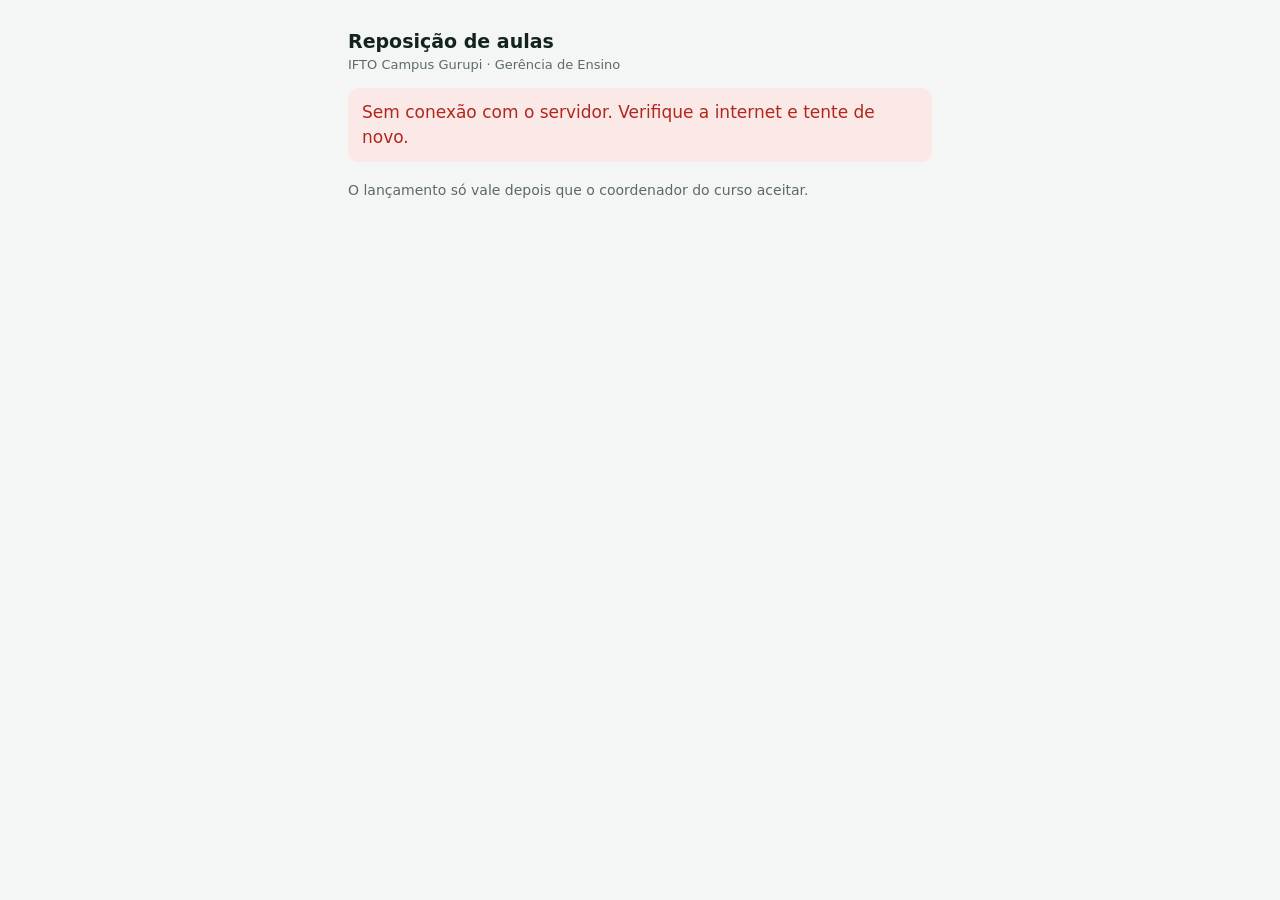
<file: index.html>
<!doctype html>
<html lang="pt-BR">
<head>
<meta charset="utf-8">
<meta name="viewport" content="width=device-width,initial-scale=1">
<title>Reposição de aulas</title>
<link rel="icon" href="data:,">
<link rel="stylesheet" href="comum.css">
<script src="config.js"></script>
</head>
<body>
<main class="estreito">
  <header class="topo"><div><b>Reposição de aulas</b><small>IFTO Campus Gurupi · Gerência de Ensino</small></div></header>
  <div id="tela"></div>
  <p class="mudo">O lançamento só vale depois que o coordenador do curso aceitar.</p>
</main>
<script src="comum.js"></script>
<script>
const E = { passo: 0, d: {}, docentes: [] };
const tela = $('tela');
const NOME_PASSOS = ['Tipo', 'Docente', 'Turma', 'Dados', 'Você'];

function cab(titulo) { return `<p class="passo">Passo ${E.passo + 1} de ${NOME_PASSOS.length}</p><h1>${titulo}</h1>`; }
function msg(t) { const m = $('msg'); if (m) m.innerHTML = t ? `<div class="msg erro" role="alert">${esc(t)}</div>` : ''; }
function voltar() { return E.passo ? '<button id="vlt" type="button">Voltar</button>' : ''; }
function ligar(prox) { if ($('vlt')) $('vlt').onclick = () => { E.passo--; desenhar(); }; if ($('prox')) $('prox').onclick = prox; }

/* A lista de docentes é guardada no navegador: a próxima abertura mostra na hora e atualiza em segundo plano. */
async function iniciar() {
  let guardado = null;
  try { guardado = JSON.parse(localStorage.getItem('rep_catalogo') || 'null'); } catch (e) {}
  if (guardado && guardado.docentes && guardado.docentes.length) { E.docentes = guardado.docentes; desenhar(); }
  else tela.innerHTML = '<div class="card">Carregando a lista de docentes…</div>';
  const r = await chamar('catalogo');
  if (r.erro) { if (!E.docentes.length) tela.innerHTML = `<div class="msg erro">${esc(r.erro)}</div>`; return; }
  if (!r.docentes.length) { tela.innerHTML = '<div class="msg erro">A lista de docentes ainda não foi publicada pela Gerência.</div>'; return; }
  const mudou = JSON.stringify(r.docentes) !== JSON.stringify(E.docentes);
  E.docentes = r.docentes;
  try { localStorage.setItem('rep_catalogo', JSON.stringify({ docentes: r.docentes, em: Date.now() })); } catch (e) {}
  if (!guardado || (mudou && E.passo === 0)) desenhar();
}

function desenhar() {
  const f = [passoTipo, passoDocente, passoTurma, passoDados, passoVoce][E.passo];
  f();
}

function passoTipo() {
  tela.innerHTML = cab('O que aconteceu?') + '<div class="tipos">' + Object.keys(TIPOS).map(k =>
    `<button type="button" data-t="${k}">${TIPOS[k][0]}<small>${TIPOS[k][1]}</small></button>`).join('') + '</div>';
  tela.querySelectorAll('[data-t]').forEach(b => b.onclick = () => { E.d.tipo = b.dataset.t; E.passo = 1; desenhar(); });
}

function opcoesDocentes(sel, exceto) {
  return '<option value="">Escolha…</option>' + E.docentes.filter(d => d.ref !== exceto).map(d =>
    `<option value="${esc(d.ref)}"${d.ref === sel ? ' selected' : ''}>${esc(d.nome)}</option>`).join('');
}

function passoDocente() {
  const perm = E.d.tipo === 'permuta';
  tela.innerHTML = cab(perm ? 'Quem trocou de aula?' : 'De qual docente?') + `<div class="card">
    <label for="doc">${perm ? 'Docente que lança a troca' : 'Docente'}</label><select id="doc">${opcoesDocentes(E.d.ref_docente)}</select>
    ${perm ? `<label for="com">Trocou com</label><select id="com">${opcoesDocentes(E.d.ref_com, E.d.ref_docente)}</select>` : ''}
    <div id="msg"></div></div><div class="linha">${voltar()}<button id="prox" class="prim" type="button">Continuar</button></div>`;
  if (perm) $('doc').onchange = () => { E.d.ref_docente = $('doc').value; E.d.ref_com = ''; passoDocente(); };
  ligar(() => {
    E.d.ref_docente = $('doc').value; if (perm) E.d.ref_com = $('com').value;
    if (!E.d.ref_docente) return msg('Escolha o docente.');
    if (perm && !E.d.ref_com) return msg('Escolha o outro docente da troca.');
    E.d.turma = ''; E.passo = 2; desenhar();
  });
}

function todasTurmas() { return E.docentes.flatMap(d => d.turmas.map(t => t.turma)); }
function turmasDoDocente() { const d = E.docentes.find(x => x.ref === E.d.ref_docente); return d ? d.turmas : []; }

function passoTurma() {
  const ts = turmasDoDocente();
  tela.innerHTML = cab('Qual turma e disciplina?') + `<div class="card"><label for="tur">Turma e disciplina</label>
    <select id="tur"><option value="">Escolha…</option>${ts.map((t, i) => `<option value="${i}"${t.turma === E.d.turma && t.disciplina === E.d.disciplina ? ' selected' : ''}>${esc(t.disciplina)} - ${esc(nomeMostrado(t.nome, t.curso, t.turma, letraTurma(t.turma, todasTurmas())))}</option>`).join('')}</select>
    <p class="mudo" style="margin-top:8px">Mostra só as turmas que esse docente tem.</p><div id="msg"></div></div>
    <div class="linha">${voltar()}<button id="prox" class="prim" type="button">Continuar</button></div>`;
  ligar(() => {
    const i = $('tur').value; if (i === '') return msg('Escolha a turma e a disciplina.');
    E.d.turma = ts[i].turma; E.d.turma_nome = nomeMostrado(ts[i].nome, ts[i].curso, ts[i].turma, letraTurma(ts[i].turma, todasTurmas())); E.d.disciplina = ts[i].disciplina; E.d.curso = ts[i].curso; E.passo = 3; desenhar();
  });
}

/** Foto: reduz para no máximo 1600 px em JPEG (fica com ~300 KB); PDF: até 4 MB. Devolve {nome, tipo, dados(base64)}. */
async function lerAnexo(f) {
  const base64 = blob => new Promise((ok, no) => { const r = new FileReader(); r.onload = () => ok(String(r.result).split(',')[1]); r.onerror = () => no(new Error('Não consegui ler esse arquivo.')); r.readAsDataURL(blob); });
  if (f.type === 'application/pdf') {
    if (f.size > 4 * 1024 * 1024) throw new Error('O PDF é grande demais (máximo 4 MB). Tire uma foto da lista.');
    return { nome: f.name, tipo: f.type, dados: await base64(f) };
  }
  if (!/^image\//.test(f.type)) throw new Error('Escolha uma foto ou um PDF.');
  let img; try { img = await createImageBitmap(f); } catch (e) { throw new Error('Não consegui abrir essa foto. Tente tirar de novo ou envie um PDF.'); }
  const k = Math.min(1, 1600 / Math.max(img.width, img.height)), c = document.createElement('canvas');
  c.width = Math.max(1, Math.round(img.width * k)); c.height = Math.max(1, Math.round(img.height * k));
  c.getContext('2d').drawImage(img, 0, 0, c.width, c.height);
  const dados = c.toDataURL('image/jpeg', 0.8).split(',')[1];
  return { nome: f.name.replace(/\.[^.]+$/, '') + '.jpg', tipo: 'image/jpeg', dados };
}

function hojeISO() { const d = new Date(); return new Date(d.getTime() - d.getTimezoneOffset() * 60000).toISOString().slice(0, 10); }

function passoDados() {
  tela.innerHTML = cab('Quando foi e quantas aulas?') + `<div class="card">
    <label for="dt">Data da aula</label><input id="dt" type="date" max="${hojeISO()}" value="${esc(E.d.data || '')}">
    <label for="qt">Quantidade de aulas</label><input id="qt" type="number" inputmode="numeric" min="1" max="40" value="${esc(E.d.quantidade || 2)}">
    ${E.d.tipo === 'reposicao' ? `<label for="an">Lista de frequência da reposição <span class="mudo">(foto ou PDF, obrigatório)</span></label>
      <input id="an" type="file" accept="image/*,application/pdf"><p class="mudo" id="anInfo">${E.d.anexo ? 'Anexado: ' + esc(E.d.anexo.nome) : 'Tire uma foto da lista assinada ou escolha o arquivo.'}</p>` : ''}
    <label for="mo">Motivo ou observação <span class="mudo">(opcional)</span></label><textarea id="mo" maxlength="300">${esc(E.d.motivo || '')}</textarea>
    <div id="msg"></div></div><div class="linha">${voltar()}<button id="prox" class="prim" type="button">Continuar</button></div>`;
  if ($('an')) $('an').onchange = async () => {
    const f = $('an').files[0]; if (!f) return;
    $('anInfo').textContent = 'Preparando o arquivo…'; E.d.anexo = null;
    try { E.d.anexo = await lerAnexo(f); $('anInfo').textContent = 'Anexado: ' + f.name; }
    catch (e) { $('anInfo').textContent = ''; msg(e.message || 'Não consegui ler esse arquivo.'); }
  };
  ligar(() => {
    E.d.data = $('dt').value; E.d.quantidade = Number($('qt').value); E.d.motivo = $('mo').value;
    if (!E.d.data) return msg('Informe a data.');
    if (E.d.data > hojeISO()) return msg('A data não pode ser futura.');
    if (!(E.d.quantidade >= 1 && E.d.quantidade <= 40) || Math.floor(E.d.quantidade) !== E.d.quantidade) return msg('A quantidade deve ser um número inteiro de 1 a 40.');
    if (E.d.tipo === 'reposicao' && !E.d.anexo) return msg('Anexe a lista de frequência da reposição.');
    E.passo = 4; desenhar();
  });
}

function resumo() {
  const doc = E.docentes.find(x => x.ref === E.d.ref_docente), com = E.docentes.find(x => x.ref === E.d.ref_com);
  return `<div class="card"><b>${TIPOS[E.d.tipo][0]}</b>: ${esc(doc.nome)}${com ? ' ↔ ' + esc(com.nome) : ''}<br>
    ${esc(E.d.disciplina)} - ${esc(E.d.turma_nome || E.d.turma)}<br>${dataBR(E.d.data)} · ${E.d.quantidade} ${E.d.quantidade === 1 ? 'aula' : 'aulas'}${E.d.anexo ? '<br>Lista de frequência anexada' : ''}</div>`;
}

function passoVoce() {
  tela.innerHTML = cab('Quem está lançando?') + resumo() + `<div class="card">
    <label for="nm">Seu nome</label><input id="nm" autocomplete="name" value="${esc(E.d.nome || '')}">
    <label for="pp">Você é</label><select id="pp"><option value="">Escolha…</option>
      <option value="professor"${E.d.papel === 'professor' ? ' selected' : ''}>Professor(a)</option>
      <option value="representante"${E.d.papel === 'representante' ? ' selected' : ''}>Representante de turma</option></select>
    <div id="msg"></div></div><div class="linha">${voltar()}<button id="prox" class="prim" type="button">Enviar</button></div>`;
  ligar(async () => {
    E.d.nome = $('nm').value; E.d.papel = $('pp').value;
    if (E.d.nome.trim().length < 3) return msg('Informe seu nome.');
    if (!E.d.papel) return msg('Diga se você é professor ou representante.');
    $('prox').disabled = true; $('prox').textContent = 'Enviando…';
    const r = await chamar('lancar', E.d);
    if (r.erro) { $('prox').disabled = false; $('prox').textContent = 'Enviar'; return msg(r.erro); }
    tela.innerHTML = `<div class="msg ok"><b>Enviado!</b><br>O coordenador do curso ${esc(r.curso)} vai analisar. Código: ${esc(r.id)}</div>
      <button id="outro" class="prim" type="button">Fazer outro lançamento</button>`;
    $('outro').onclick = () => { E.d = { nome: E.d.nome, papel: E.d.papel }; E.passo = 0; desenhar(); };
  });
}
iniciar();
</script>
</body>
</html>
</file>
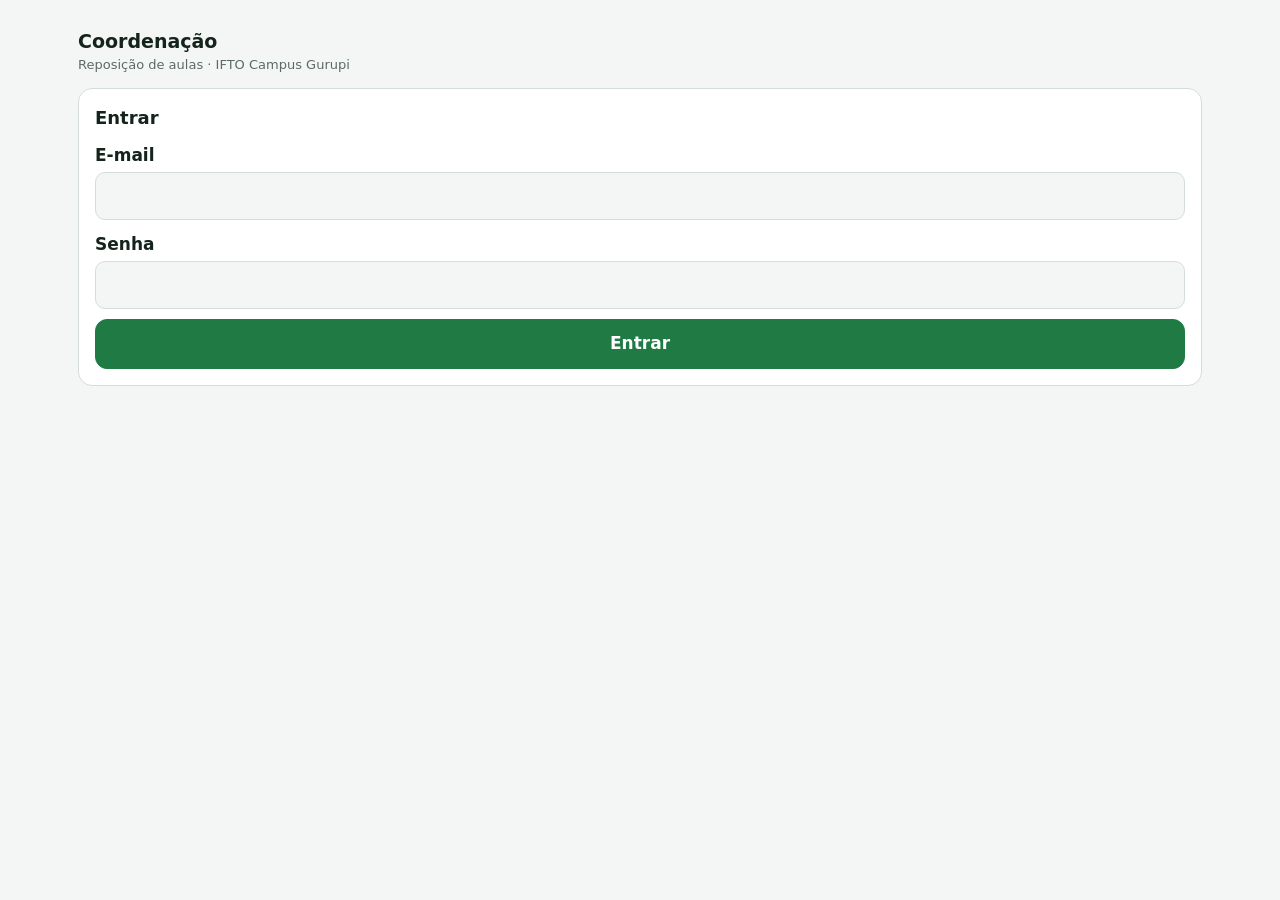
<file: coordenador.html>
<!doctype html>
<html lang="pt-BR">
<head>
<meta charset="utf-8">
<meta name="viewport" content="width=device-width,initial-scale=1">
<title>Coordenação · Reposição de aulas</title>
<link rel="icon" href="data:,">
<link rel="stylesheet" href="comum.css">
<script src="config.js"></script>
</head>
<body>
<main>
  <header class="topo"><div><b>Coordenação</b><small>Reposição de aulas · IFTO Campus Gurupi</small></div></header>
  <div id="tela"></div>
</main>
<script src="comum.js"></script>
<script>
const tela = $('tela');
let token = '', ABA = 'pend', D = null;
try { token = sessionStorage.getItem('rep_token') || ''; } catch (e) {}

function guardar(t) { token = t; try { sessionStorage.setItem('rep_token', t); } catch (e) {} }

function login(aviso) {
  D = null;
  tela.innerHTML = `<div class="card"><h2>Entrar</h2>${aviso ? `<div class="msg erro" role="alert">${esc(aviso)}</div>` : ''}
    <label for="em">E-mail</label><input id="em" type="email" autocomplete="username" inputmode="email">
    <label for="se">Senha</label><input id="se" type="password" autocomplete="current-password">
    <div id="msg"></div><p></p><button id="ent" class="prim" type="button">Entrar</button></div>`;
  $('ent').onclick = async () => {
    $('ent').disabled = true;
    const r = await chamar('login', { email: $('em').value, senha: $('se').value });
    if (r.erro) return login(r.erro);
    guardar(r.token); fila();
  };
}

function cartao(l, pend) {
  const ET = TIPOS[l.tipo][0], com = l.com_docente ? ' ↔ ' + esc(l.com_docente) : '';
  return `<div class="card cartao" data-id="${esc(l.id)}"><span class="etq">${ET}</span>
    <h3>${esc(l.docente)}${com}</h3>
    <div class="meta">${esc(l.disciplina)} - ${esc(nomeMostrado(l.turma_nome, l.curso, l.turma, ''))}<br>${dataBR(l.data)} · ${l.quantidade} ${l.quantidade === 1 ? 'aula' : 'aulas'}${l.motivo ? '<br>“' + esc(l.motivo) + '”' : ''}
      <br>Lançado por ${esc(l.lancado_por)} (${l.papel === 'professor' ? 'professor' : 'representante'})</div>
    ${l.tem_anexo ? `<div style="margin-top:10px"><button type="button" data-an="${esc(l.id)}">Ver lista de frequência</button><div class="anv" style="margin-top:8px"></div></div>` : ''}
    ${pend ? `<div class="acoes"><button class="prim" data-d="deferido" type="button">Deferir</button><button class="ruim" data-d="recusado" type="button">Recusar</button></div><div class="alvo"></div>`
      : `<div class="meta" style="margin-top:8px"><b>${l.status === 'deferido' ? 'Deferido' : 'Recusado'}</b> por ${esc(l.decidido_por)}${l.motivo_decisao ? ': ' + esc(l.motivo_decisao) : ''}</div>`}</div>`;
}

/** Aba Saldos: resumo em números e as duas listas (quem deve aula e quem tem crédito), só do seu curso. */
function telaSaldos(s) {
  if (!s) return '';
  if (s.erro) return `<div class="msg erro largo">Lista indisponível agora (${esc(s.erro)}).</div>`;
  const dev = s.devendo, cre = s.credito;
  const aulasDev = dev.reduce((a, x) => a - x.saldo, 0), aulasCre = cre.reduce((a, x) => a + x.saldo, 0);
  const linha = (x, deve) => `<div class="linha" style="justify-content:space-between;padding:8px 0;border-bottom:1px solid var(--lin);gap:12px">
    <span>${esc(x.nome)}<br><span class="mudo">${esc(x.cursos.join(' · '))}</span></span>
    <b style="flex:0;white-space:nowrap;color:${deve ? 'var(--ruim)' : 'var(--ac)'}">${deve ? '−' : '+'}${Math.abs(x.saldo)} ${Math.abs(x.saldo) === 1 ? 'aula' : 'aulas'}</b></div>`;
  return `<div class="resumo largo">
      <div class="card"><b>${dev.length}</b><span class="mudo">${dev.length === 1 ? 'docente deve' : 'docentes devem'} aula</span></div>
      <div class="card neg"><b>${aulasDev}</b><span class="mudo">${aulasDev === 1 ? 'aula a repor' : 'aulas a repor'}</span></div>
      <div class="card"><b>${cre.length}</b><span class="mudo">com aulas em crédito</span></div>
      <div class="card"><b>${aulasCre}</b><span class="mudo">${aulasCre === 1 ? 'aula em crédito' : 'aulas em crédito'}</span></div>
    </div>
    <div class="colunas largo">
      <div><h2>Quem deve aula</h2><div class="card">${dev.length ? dev.map(x => linha(x, true)).join('') : '<span class="mudo">Ninguém do seu curso deve aula.</span>'}</div></div>
      <div><h2>Com aulas em crédito</h2><div class="card">${cre.length ? cre.map(x => linha(x, false)).join('') : '<span class="mudo">Ninguém com crédito.</span>'}</div></div>
    </div>
    <p class="mudo largo">${s.atualizado_em ? 'Atualizado pelo IF Conecta em ' + new Date(s.atualizado_em).toLocaleString('pt-BR') + '.' : 'Ainda não atualizado pelo IF Conecta.'}</p>`;
}

function conteudo() {
  const r = D.fila;
  if (ABA === 'pend') return r.pendentes.length ? r.pendentes.map(l => cartao(l, true)).join('') : '<div class="card mudo largo">Nada pendente. 🎉</div>';
  if (ABA === 'dec') return r.recentes.length ? r.recentes.map(l => cartao(l, false)).join('') : '<div class="card mudo largo">Ainda não há decisões.</div>';
  return telaSaldos(D.saldos);
}

function desenhar(aviso) {
  const r = D.fila, ab = (k, t) => `<button type="button" data-t="${k}" class="${ABA === k ? 'ativa' : ''}">${t}</button>`;
  tela.innerHTML = `<h1>Olá, ${esc(r.nome)}</h1><p class="mudo">Cursos: ${esc(r.cursos.join(', ') || 'nenhum')}</p>
    ${aviso ? `<div class="msg ok">${esc(aviso)}</div>` : ''}
    <div class="abas">${ab('pend', `Aguardando (${r.pendentes.length})`)}${ab('dec', 'Decididos')}${ab('saldos', 'Saldos')}</div>
    <div class="grade">${conteudo()}</div>
    <p><button id="trocar" type="button">Trocar minha senha</button> <button id="sair" type="button">Sair</button></p><div id="ts"></div>`;
  tela.querySelectorAll('[data-t]').forEach(b => b.onclick = () => { ABA = b.dataset.t; desenhar(); });
  $('sair').onclick = () => { guardar(''); login(); };
  $('trocar').onclick = () => {
    $('ts').innerHTML = `<div class="card"><h2>Trocar minha senha</h2><label for="sa">Senha atual</label><input id="sa" type="password" autocomplete="current-password">
      <label for="sn">Nova senha (8 letras ou mais)</label><input id="sn" type="password" autocomplete="new-password"><div id="tm"></div><p></p><button id="tok" class="prim" type="button">Salvar nova senha</button></div>`;
    $('sa').focus();
    $('tok').onclick = async () => {
      const x = await chamar('trocar_senha', { token, atual: $('sa').value, nova: $('sn').value });
      if (x.sair) return login(x.erro);
      if (x.erro) { $('tm').innerHTML = `<div class="msg erro" role="alert">${esc(x.erro)}</div>`; return; }
      guardar(x.token); fila('Senha trocada.');
    };
  };
  tela.querySelectorAll('[data-an]').forEach(b => b.onclick = async () => {
    const alvo = b.parentNode.querySelector('.anv'); alvo.textContent = 'Abrindo…';
    const r = await chamar('anexo', { token, id: b.dataset.an });
    if (r.sair) return login(r.erro);
    if (r.erro) { alvo.innerHTML = `<div class="msg erro">${esc(r.erro)}</div>`; return; }
    const bin = atob(r.dados), u8 = new Uint8Array(bin.length); for (let k = 0; k < bin.length; k++) u8[k] = bin.charCodeAt(k);
    const url = URL.createObjectURL(new Blob([u8], { type: r.tipo }));
    alvo.innerHTML = r.tipo === 'application/pdf' ? `<a href="${url}" target="_blank" rel="noopener">Abrir o PDF</a>` : `<a href="${url}" target="_blank" rel="noopener"><img src="${url}" alt="Lista de frequência" style="max-width:100%;border-radius:10px;border:1px solid var(--lin)"></a>`;
  });
  tela.querySelectorAll('.cartao').forEach(c => c.querySelectorAll('[data-d]').forEach(b => b.onclick = () => decidir(c, b.dataset.d)));
}

async function fila(aviso) {
  tela.innerHTML = '<div class="card">Carregando…</div>';
  const [r, sd] = await Promise.all([chamar('fila', { token }), chamar('saldos', { token })]);   // em paralelo: metade do tempo
  if (r.sair) return login(r.erro);
  if (r.erro) { tela.innerHTML = `<div class="msg erro">${esc(r.erro)}</div>`; return; }
  if (sd.sair) return login(sd.erro);
  D = { fila: r, saldos: sd };
  desenhar(aviso);
}

function decidir(c, d) {
  if (d === 'deferido') return enviar(c, d, '');
  c.querySelector('.alvo').innerHTML = `<label>Motivo da recusa</label><textarea class="mot" maxlength="300"></textarea><div class="acoes"><button class="ruim ok-recusa" type="button">Confirmar recusa</button><button class="cancela" type="button">Cancelar</button></div><div class="erro-l"></div>`;
  c.querySelector('.cancela').onclick = () => { c.querySelector('.alvo').innerHTML = ''; };
  c.querySelector('.ok-recusa').onclick = () => enviar(c, d, c.querySelector('.mot').value);
}

async function enviar(c, d, motivo) {
  c.querySelectorAll('button').forEach(b => b.disabled = true);
  const r = await chamar('decidir', { token, id: c.dataset.id, decisao: d, motivo });
  if (r.sair) return login(r.erro);
  if (r.erro) { c.querySelectorAll('button').forEach(b => b.disabled = false); const e = c.querySelector('.erro-l') || c.querySelector('.alvo'); e.innerHTML = `<div class="msg erro" role="alert">${esc(r.erro)}</div>`; return; }
  fila(d === 'deferido' ? 'Lançamento deferido.' : 'Lançamento recusado.');
}
token ? fila() : login();
</script>
</body>
</html>
</file>
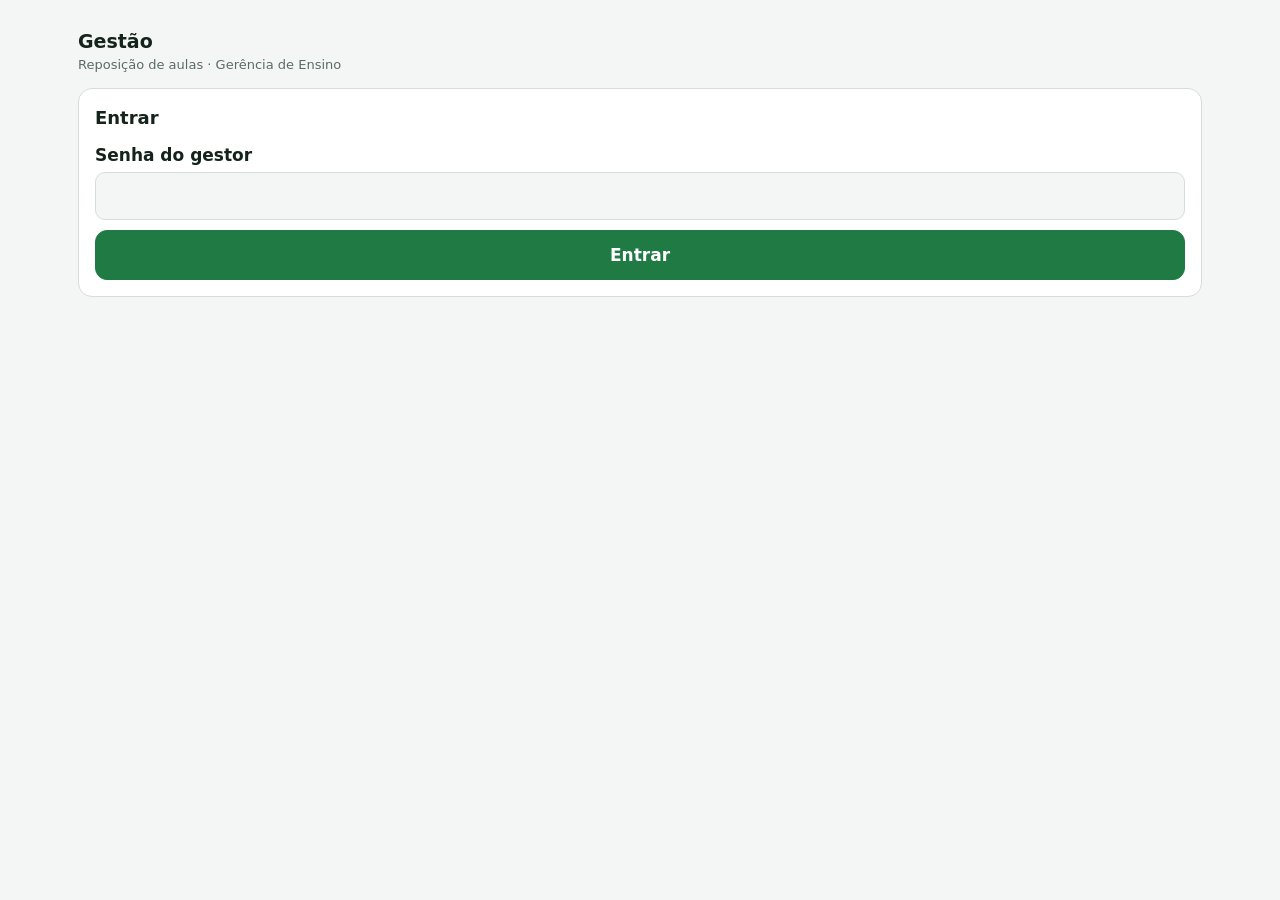
<file: gestor.html>
<!doctype html>
<html lang="pt-BR">
<head>
<meta charset="utf-8">
<meta name="viewport" content="width=device-width,initial-scale=1">
<meta name="robots" content="noindex,nofollow">
<title>Gestão · Reposição de aulas</title>
<link rel="icon" href="data:,">
<link rel="stylesheet" href="comum.css">
<script src="config.js"></script>
</head>
<body>
<main>
  <header class="topo"><div><b>Gestão</b><small>Reposição de aulas · Gerência de Ensino</small></div></header>
  <div id="tela"></div>
</main>
<script src="comum.js"></script>
<script>
const tela = $('tela');
let token = '', cursos = [], aba = 'coord';
try { token = sessionStorage.getItem('rep_gestor') || ''; } catch (e) {}
const guardar = t => { token = t; try { sessionStorage.setItem('rep_gestor', t); } catch (e) {} };

function login(aviso) {
  tela.innerHTML = `<div class="card"><h2>Entrar</h2>${aviso ? `<div class="msg erro" role="alert">${esc(aviso)}</div>` : ''}
    <label for="se">Senha do gestor</label><input id="se" type="password" autocomplete="current-password">
    <p></p><button id="ent" class="prim" type="button">Entrar</button></div>`;
  $('ent').onclick = async () => {
    $('ent').disabled = true;
    const r = await chamar('login_gestor', { senha: $('se').value });
    if (r.erro) return login(r.erro);
    guardar(r.token); painel();
  };
}

function abas() {
  return `<div class="linha" style="margin-bottom:12px"><button data-a="coord" ${aba === 'coord' ? 'class="prim"' : ''}>Coordenadores</button><button data-a="lanc" ${aba === 'lanc' ? 'class="prim"' : ''}>Lançamentos</button><button data-a="saldos" ${aba === 'saldos' ? 'class="prim"' : ''}>Saldos</button></div>`;
}

async function painel(aviso) {
  tela.innerHTML = '<div class="card">Carregando…</div>';
  const r = aba === 'coord' ? await chamar('coord_listar', { token }) : await chamar(aba === 'saldos' ? 'saldos' : 'todos', { token });
  if (r.sair) return login(r.erro);
  if (r.erro) { tela.innerHTML = `<div class="msg erro">${esc(r.erro)}</div>`; return; }
  const topo = abas() + (aviso ? `<div class="msg ok">${esc(aviso)}</div>` : '');
  if (aba === 'coord') { cursos = r.cursos; tela.innerHTML = topo + telaCoord(r); ligarCoord(); }
  else if (aba === 'saldos') tela.innerHTML = topo + telaSaldos(r);
  else { tela.innerHTML = topo + telaLanc(r.lancamentos); ligarLanc(); }
  tela.querySelectorAll('[data-a]').forEach(b => b.onclick = () => { aba = b.dataset.a; painel(); });
}

function telaCoord(r) {
  return `${r.coordenadores.length ? r.coordenadores.map(c => `<div class="card cartao"><h3>${esc(c.nome)}</h3><div class="meta">${esc(c.email)}<br>${esc(c.cursos.join(' · '))}</div>
      <div class="acoes"><button data-ed="${esc(c.email)}" type="button">Editar</button><button class="ruim" data-rm="${esc(c.email)}" type="button">Remover</button></div></div>`).join('')
      : '<div class="card mudo">Nenhum coordenador cadastrado.</div>'}
    <div class="card" id="form"><h2 id="ft">Novo coordenador</h2>
      <label for="cn">Nome</label><input id="cn" autocomplete="off">
      <label for="ce">E-mail</label><input id="ce" type="email" inputmode="email" autocomplete="off">
      <label>Cursos que ele defere</label>${cursos.length ? cursos.map(c => `<label style="font-weight:400;display:flex;gap:8px;align-items:center"><input type="checkbox" name="cc" value="${esc(c)}" style="width:22px;min-height:22px"> ${esc(c)}</label>`).join('') : '<p class="mudo">Sincronize o IF Conecta para publicar a lista de cursos.</p>'}
      <label for="cs">Senha <span class="mudo">(8+ letras; vazia mantém a atual)</span></label><input id="cs" type="password" autocomplete="new-password">
      <div id="msg"></div><p></p><button id="sv" class="prim" type="button">Salvar coordenador</button></div>
    <p><button id="sair" type="button">Sair</button></p>`;
}

function ligarCoord() {
  $('sair').onclick = () => { guardar(''); login(); };
  tela.querySelectorAll('[data-rm]').forEach(b => b.onclick = async () => {
    if (!confirm('Remover este coordenador?')) return;
    const r = await chamar('coord_remover', { token, email: b.dataset.rm });
    r.sair ? login(r.erro) : painel(r.erro || 'Coordenador removido.');
  });
  tela.querySelectorAll('[data-ed]').forEach(b => b.onclick = () => {
    const c = [...tela.querySelectorAll('.cartao')].find(x => x.querySelector('[data-ed]') === b);
    $('ft').textContent = 'Editar coordenador'; $('cn').value = c.querySelector('h3').textContent;
    $('ce').value = b.dataset.ed; const cur = c.querySelector('.meta').innerText.split('\n').pop().split(' · ');
    tela.querySelectorAll('[name=cc]').forEach(i => i.checked = cur.includes(i.value)); $('form').scrollIntoView();
  });
  $('sv').onclick = async () => {
    const r = await chamar('coord_salvar', { token, nome: $('cn').value, email: $('ce').value, senha: $('cs').value,
      cursos: [...tela.querySelectorAll('[name=cc]:checked')].map(i => i.value) });
    if (r.sair) return login(r.erro);
    if (r.erro) { $('msg').innerHTML = `<div class="msg erro" role="alert">${esc(r.erro)}</div>`; return; }
    painel('Coordenador salvo.');
  };
}

function telaSaldos(s) {
  const lin = (x, dev) => `<div class="linha" style="justify-content:space-between;padding:6px 0;border-bottom:1px solid var(--lin)"><span>${esc(x.nome)}<br><span class="mudo">${esc(x.cursos.join(' · '))}</span></span><b style="flex:0;white-space:nowrap;color:${dev ? 'var(--ruim)' : 'var(--ac)'}">${dev ? '' : '+'}${x.saldo} ${Math.abs(x.saldo) === 1 ? 'aula' : 'aulas'}</b></div>`;
  return `<h2>Quem deve aula (${s.devendo.length})</h2><div class="card">${s.devendo.length ? s.devendo.map(x => lin(x, true)).join('') : '<span class="mudo">Ninguém deve aula.</span>'}</div>
    <h2>Com aulas em crédito (${s.credito.length})</h2><div class="card">${s.credito.length ? s.credito.map(x => lin(x, false)).join('') : '<span class="mudo">Ninguém com crédito.</span>'}</div>
    <p class="mudo">${s.atualizado_em ? 'Atualizado pelo IF Conecta em ' + new Date(s.atualizado_em).toLocaleString('pt-BR') + '.' : 'Ainda não atualizado pelo IF Conecta.'}</p><p><button id="sair" type="button">Sair</button></p>`;
}

function ligarLanc() {
  tela.querySelectorAll('[data-an]').forEach(b => b.onclick = async () => {
    const alvo = b.parentNode.querySelector('.anv'); alvo.textContent = 'Abrindo…';
    const r = await chamar('anexo', { token, id: b.dataset.an });
    if (r.sair) return login(r.erro);
    if (r.erro) { alvo.innerHTML = `<div class="msg erro">${esc(r.erro)}</div>`; return; }
    const bin = atob(r.dados), u8 = new Uint8Array(bin.length); for (let k = 0; k < bin.length; k++) u8[k] = bin.charCodeAt(k);
    const url = URL.createObjectURL(new Blob([u8], { type: r.tipo }));
    alvo.innerHTML = r.tipo === 'application/pdf' ? `<a href="${url}" target="_blank" rel="noopener">Abrir o PDF</a>` : `<a href="${url}" target="_blank" rel="noopener"><img src="${url}" alt="Lista de frequência" style="max-width:100%;border-radius:10px;border:1px solid var(--lin)"></a>`;
  });
  tela.querySelectorAll('.cartao').forEach(c => c.querySelectorAll('[data-d]').forEach(b => b.onclick = async () => {
    const d = b.dataset.d;
    if (d === 'recusado' && !c.querySelector('.mot')) {
      c.querySelector('.alvo').innerHTML = '<label>Motivo da recusa</label><textarea class="mot" maxlength="300"></textarea><div class="erro-l"></div><p class="mudo">Toque em Recusar de novo para confirmar.</p>';
      return;
    }
    const id = c.querySelector('[data-an]') ? c.querySelector('[data-an]').dataset.an : null;
    c.querySelectorAll('button').forEach(x => x.disabled = true);
    const r = await chamar('decidir', { token, id: c.dataset.id, decisao: d, motivo: c.querySelector('.mot') ? c.querySelector('.mot').value : '' });
    if (r.sair) return login(r.erro);
    if (r.erro) { c.querySelectorAll('button').forEach(x => x.disabled = false); (c.querySelector('.erro-l') || c.querySelector('.alvo')).innerHTML = `<div class="msg erro" role="alert">${esc(r.erro)}</div>`; return; }
    painel(d === 'deferido' ? 'Lançamento deferido.' : 'Lançamento recusado.');
  }));
}

function telaLanc(ls) {
  const n = s => ls.filter(l => l.status === s).length;
  return `<p class="mudo">${ls.length} lançamentos recentes · ${n('pendente')} pendentes · ${n('deferido')} deferidos · ${n('recusado')} recusados. Você pode deferir ou recusar qualquer pendente; o coordenador do curso também.</p>
    ${ls.map(l => `<div class="card cartao" data-id="${esc(l.id)}"><span class="etq">${TIPOS[l.tipo][0]} · ${esc(l.status)}</span><h3>${esc(l.docente)}${l.com_docente ? ' ↔ ' + esc(l.com_docente) : ''}</h3>
      <div class="meta">${esc(l.curso)} · ${esc(l.disciplina)} - ${esc(nomeMostrado(l.turma_nome, l.curso, l.turma, ''))}<br>${dataBR(l.data)} · ${l.quantidade} ${l.quantidade === 1 ? 'aula' : 'aulas'}
      <br>Lançado por ${esc(l.lancado_por)} (${esc(l.papel)})${l.tem_anexo ? '<br>Lista de frequência anexada' : ''}${l.decidido_por ? '<br>Decidido por ' + esc(l.decidido_por) + (l.motivo_decisao ? ': ' + esc(l.motivo_decisao) : '') : ''}</div>${l.tem_anexo ? `<div style="margin-top:10px"><button type="button" data-an="${esc(l.id)}">Ver lista de frequência</button><div class="anv" style="margin-top:8px"></div></div>` : ''}${l.status === 'pendente' ? `<div class="acoes"><button class="prim" data-d="deferido" type="button">Deferir</button><button class="ruim" data-d="recusado" type="button">Recusar</button></div><div class="alvo"></div>` : ''}</div>`).join('') || '<div class="card mudo">Nenhum lançamento ainda.</div>'}
    <p><button id="sair" type="button">Sair</button></p>`;
}
token ? painel() : login();
document.addEventListener('click', e => { if (e.target && e.target.id === 'sair') { guardar(''); login(); } });
</script>
</body>
</html>
</file>
<file: comum.css>
:root{--bg:#f4f6f5;--card:#fff;--tx:#14231b;--mudo:#5b6b62;--lin:#d5ddd8;--ac:#1f7a43;--ac-tx:#fff;--ruim:#b3261e;--ok-bg:#e3f4e8;--ruim-bg:#fbe9e7;--amar:#fff4d6}
@media(prefers-color-scheme:dark){:root{--bg:#0f1713;--card:#18231d;--tx:#e8f1ec;--mudo:#9bb0a4;--lin:#2b3b32;--ac:#4cc27a;--ac-tx:#06210f;--ruim:#ff8a80;--ok-bg:#16301f;--ruim-bg:#3a1f1c;--amar:#3a3115}}
*{box-sizing:border-box}html{-webkit-text-size-adjust:100%}
body{margin:0;background:var(--bg);color:var(--tx);font:17px/1.45 system-ui,-apple-system,"Segoe UI",Roboto,sans-serif}
main{max-width:560px;margin:0 auto;padding:16px 16px 40px}
header.topo{display:flex;align-items:center;gap:10px;margin:4px 0 14px}
header.topo b{font-size:19px}header.topo small{color:var(--mudo);display:block;font-size:13px}
.card{background:var(--card);border:1px solid var(--lin);border-radius:14px;padding:16px;margin:0 0 12px}
h1{font-size:22px;margin:6px 0 4px}h2{font-size:18px;margin:0 0 10px}p{margin:0 0 10px}.mudo{color:var(--mudo);font-size:14px}
label{display:block;font-weight:600;margin:12px 0 4px}
input,select,textarea{width:100%;min-height:48px;font:inherit;color:var(--tx);background:var(--bg);border:1.5px solid var(--lin);border-radius:10px;padding:10px 12px}
textarea{min-height:84px}input:focus,select:focus,textarea:focus,button:focus-visible{outline:3px solid var(--ac);outline-offset:1px}
button{font:inherit;min-height:50px;border-radius:12px;border:1.5px solid var(--lin);background:var(--card);color:var(--tx);padding:10px 14px;cursor:pointer}
button.prim{background:var(--ac);color:var(--ac-tx);border-color:var(--ac);font-weight:700;width:100%}
button.ruim{color:var(--ruim);border-color:var(--ruim)}button:disabled{opacity:.5}
.tipos{display:grid;gap:10px}.tipos button{text-align:left;min-height:64px;font-weight:600}.tipos small{display:block;font-weight:400;color:var(--mudo)}
.linha{display:flex;gap:10px}.linha>*{flex:1}
.passo{font-size:13px;color:var(--mudo);margin:0 0 6px}
.msg{padding:12px 14px;border-radius:10px;margin:10px 0}.msg.erro{background:var(--ruim-bg);color:var(--ruim)}.msg.ok{background:var(--ok-bg)}
.etq{display:inline-block;font-size:13px;font-weight:700;padding:2px 9px;border-radius:99px;background:var(--amar)}
.cartao h3{margin:0 0 4px;font-size:17px}.cartao .meta{color:var(--mudo);font-size:14px}.acoes{display:flex;gap:10px;margin-top:12px}.acoes button{flex:1}
.oculto{display:none!important}
main>p.mudo{margin-top:18px}
.abas{display:flex;gap:8px;flex-wrap:wrap;margin:14px 0}.abas button{flex:1;min-width:110px}
.abas button.ativa{background:var(--ac);color:var(--ac-tx);border-color:var(--ac);font-weight:700}
.grade{display:grid;gap:12px}.grade>.largo,.largo{grid-column:1/-1}
.resumo{display:grid;grid-template-columns:repeat(2,1fr);gap:10px}
.resumo .card{margin:0;text-align:center}.resumo b{display:block;font-size:26px;color:var(--ac)}.resumo .neg b{color:var(--ruim)}
.colunas{display:grid;gap:12px}
@media (min-width:900px){
  main{max-width:1180px;padding:24px 28px 48px}
  main.estreito{max-width:640px}
  .grade{grid-template-columns:repeat(2,1fr);align-items:start}
  .colunas{grid-template-columns:1fr 1fr;align-items:start}
  .resumo{grid-template-columns:repeat(4,1fr)}
  .tipos{grid-template-columns:repeat(2,1fr)}
  .abas button{flex:0 0 auto}
}
</file>
